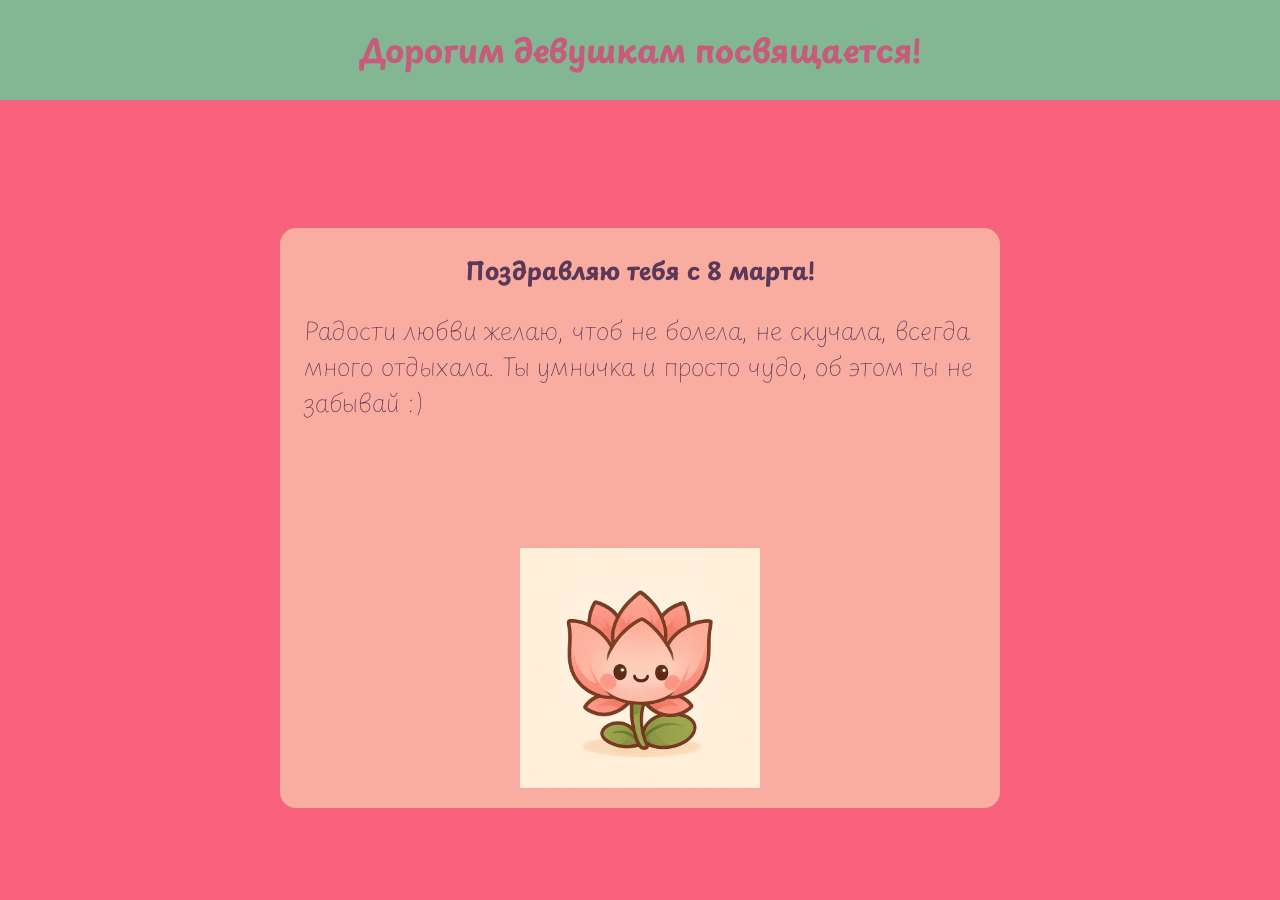
<file: index.html>
<!DOCTYPE html>
<html lang="en">
<head>
    <meta charset="UTF-8">
    <title>С 8 марта!</title>
    <link rel="icon" href="sources/icon.png">
    <link rel="stylesheet" href="style.css">
    <style>
        @import url('https://fonts.googleapis.com/css2?family=Playpen+Sans:wght@100..800&display=swap');
    </style>
</head>
<body>
<header>
    <h1>Дорогим девушкам посвящается!</h1>
</header>

<div class="main-div">
    <div class="sub-div">
        <p><strong>Поздравляю тебя с 8 марта!</strong></p>
        <p style="margin-left: 24px">Радости любви желаю, чтоб не болела, не скучала, всегда много отдыхала. Ты умничка и просто чудо, об этом ты не забывай :)</p>

    </div>
    <img src="sources/flower.png" alt="С 8 марта!" class="image">
</div>

</body>

</html>
</file>
<file: style.css>
body {
      font-family: "Playpen Sans", cursive;
      font-optical-sizing: auto;
      font-weight: 100;
      font-style: normal;
    justify-content: center;
    margin: 0;
    padding: 0;
    background: #f9627d;
}

header {
    display: flex;
    justify-content: center;
    background: #83b692;
    align-items: center;
    height: 100px;
    border-bottom: #5b3758;
}

.main-div {
    width: 720px;
    height: 580px;
    overflow: auto;
    border-radius: 16px;
    margin-top: 10%;
    margin-left:auto;
    margin-right:auto;
    background: #f9ada0;
    display: flex;
    justify-content: center;
}

.sub-div {
    width: 720px;
    height: 300px;
}

.image {
    position: absolute;
    margin-top: 320px;
    width: auto;
    height: 240px;
    object-fit: contain;
}

h1 {
    color: #c65b7c;
}

p {
    color: #5b3758;
    font-size: 24px;
    justify-content: center;
    display: flex;

}
</file>
